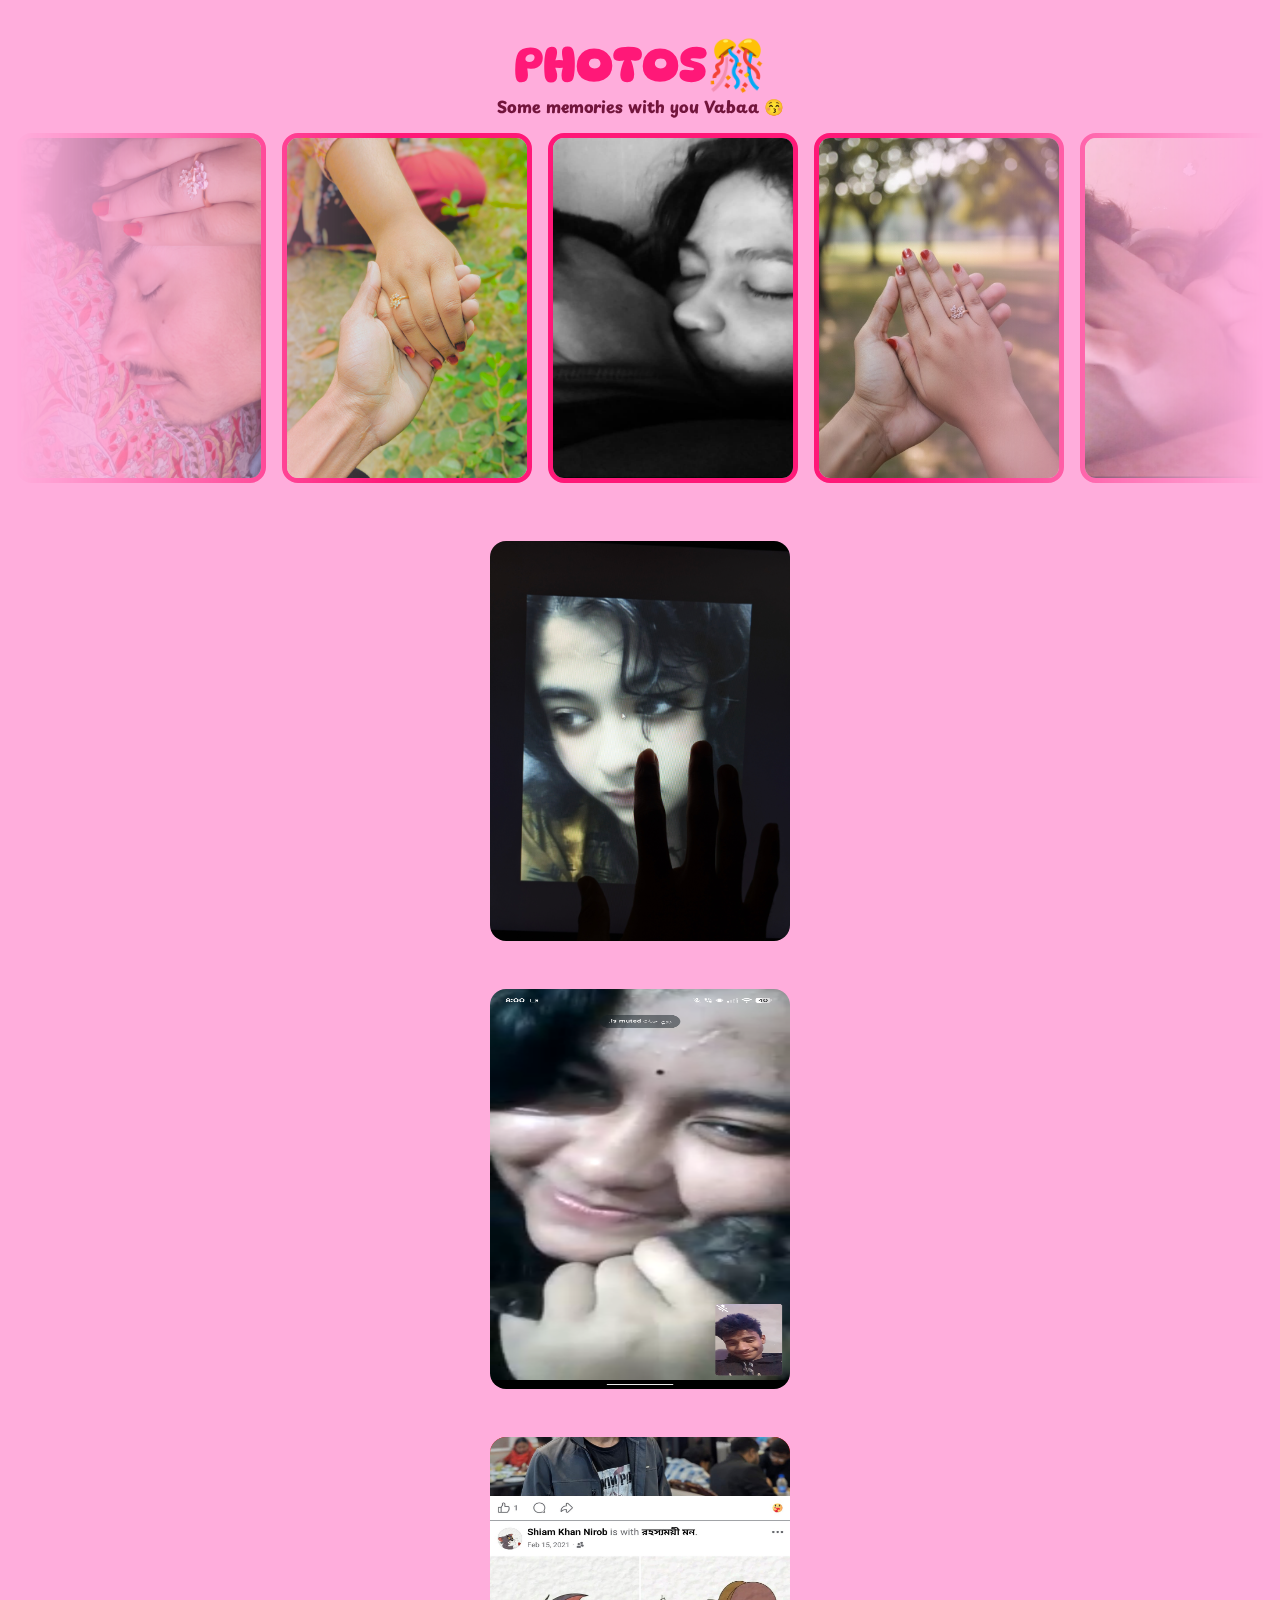
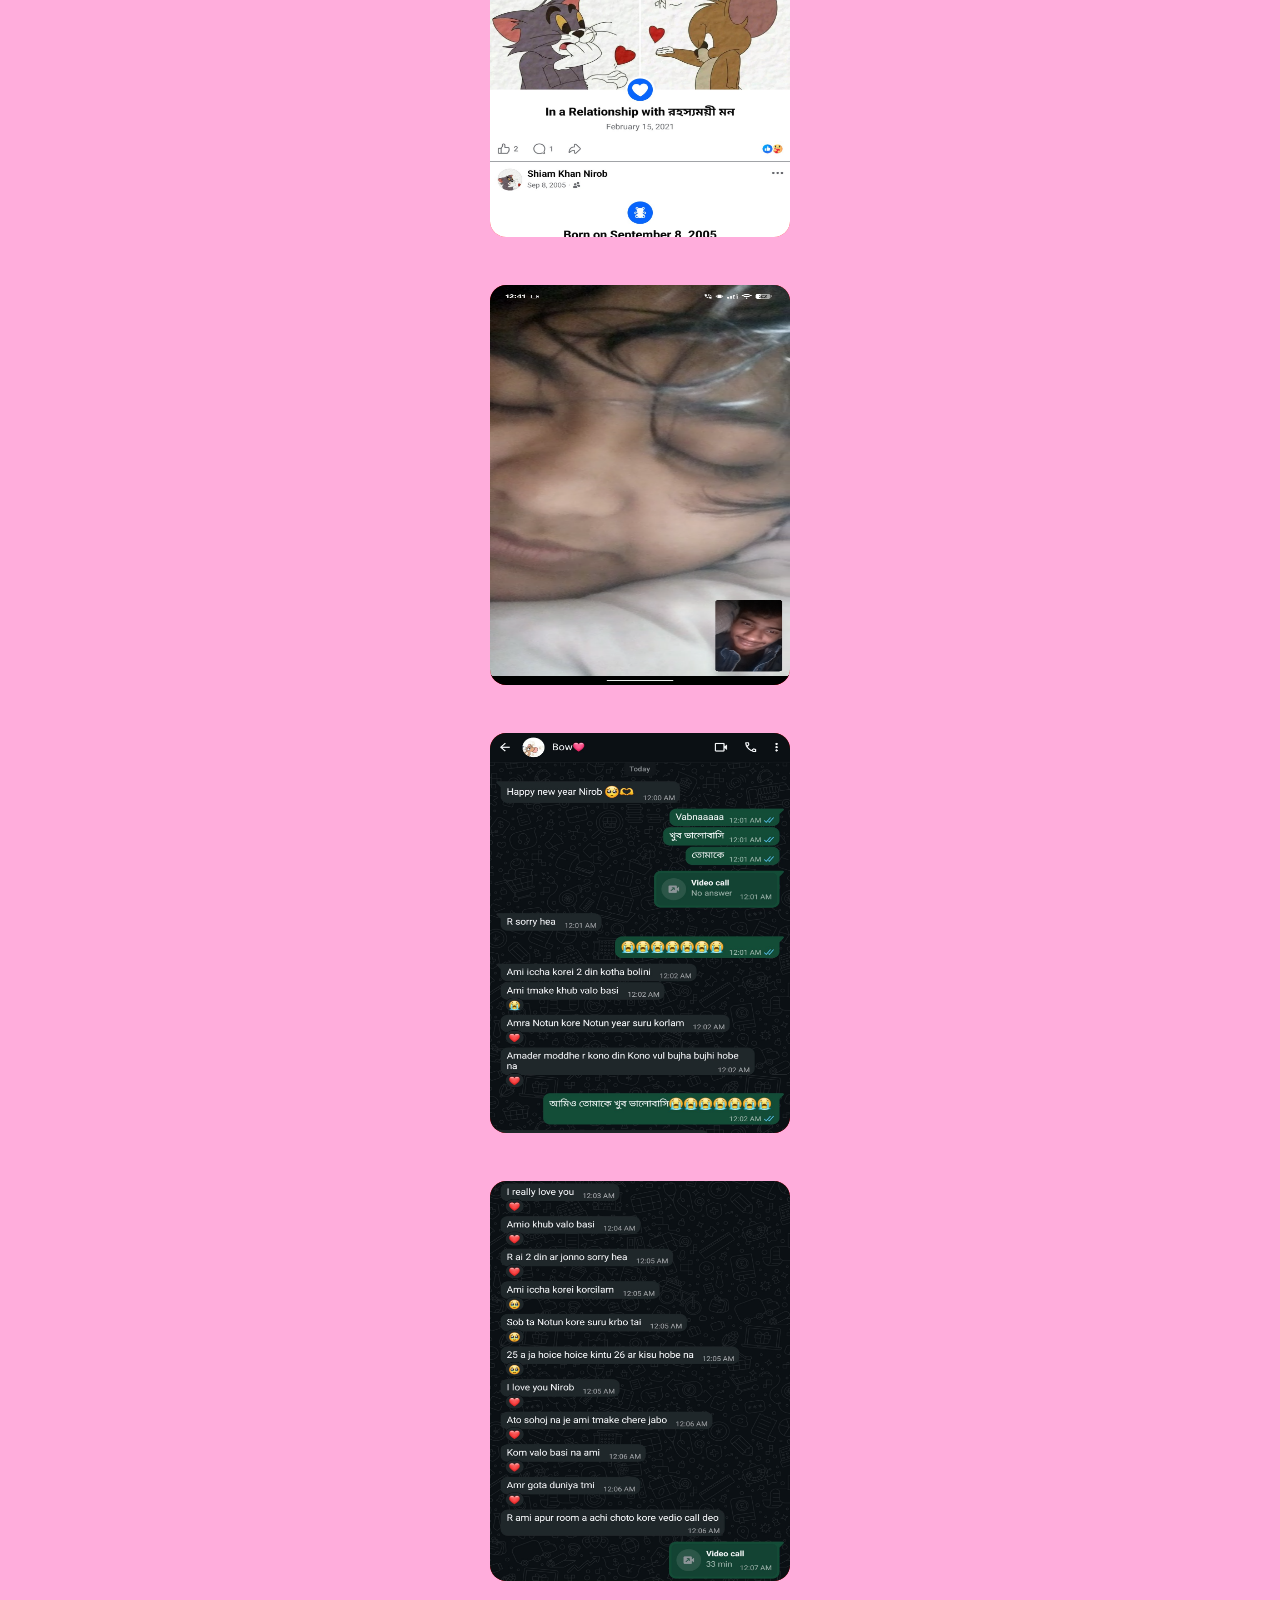
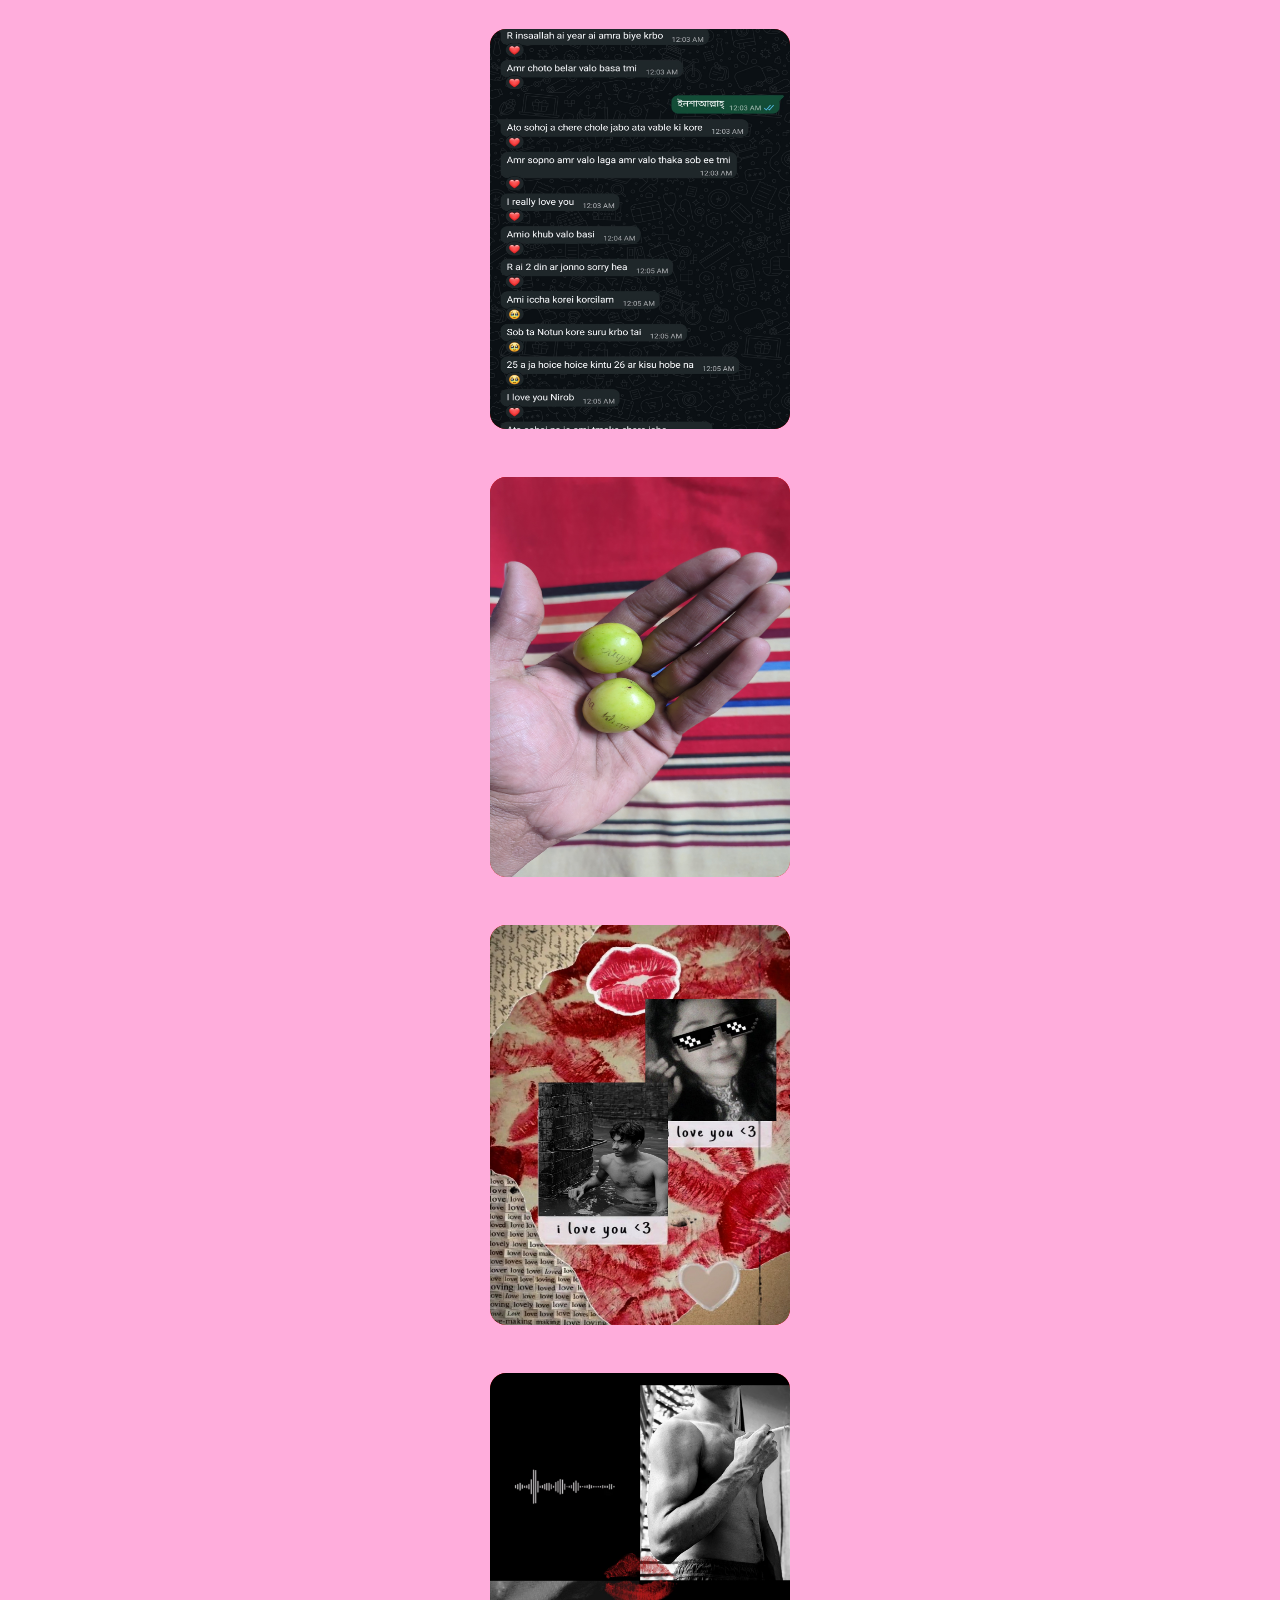
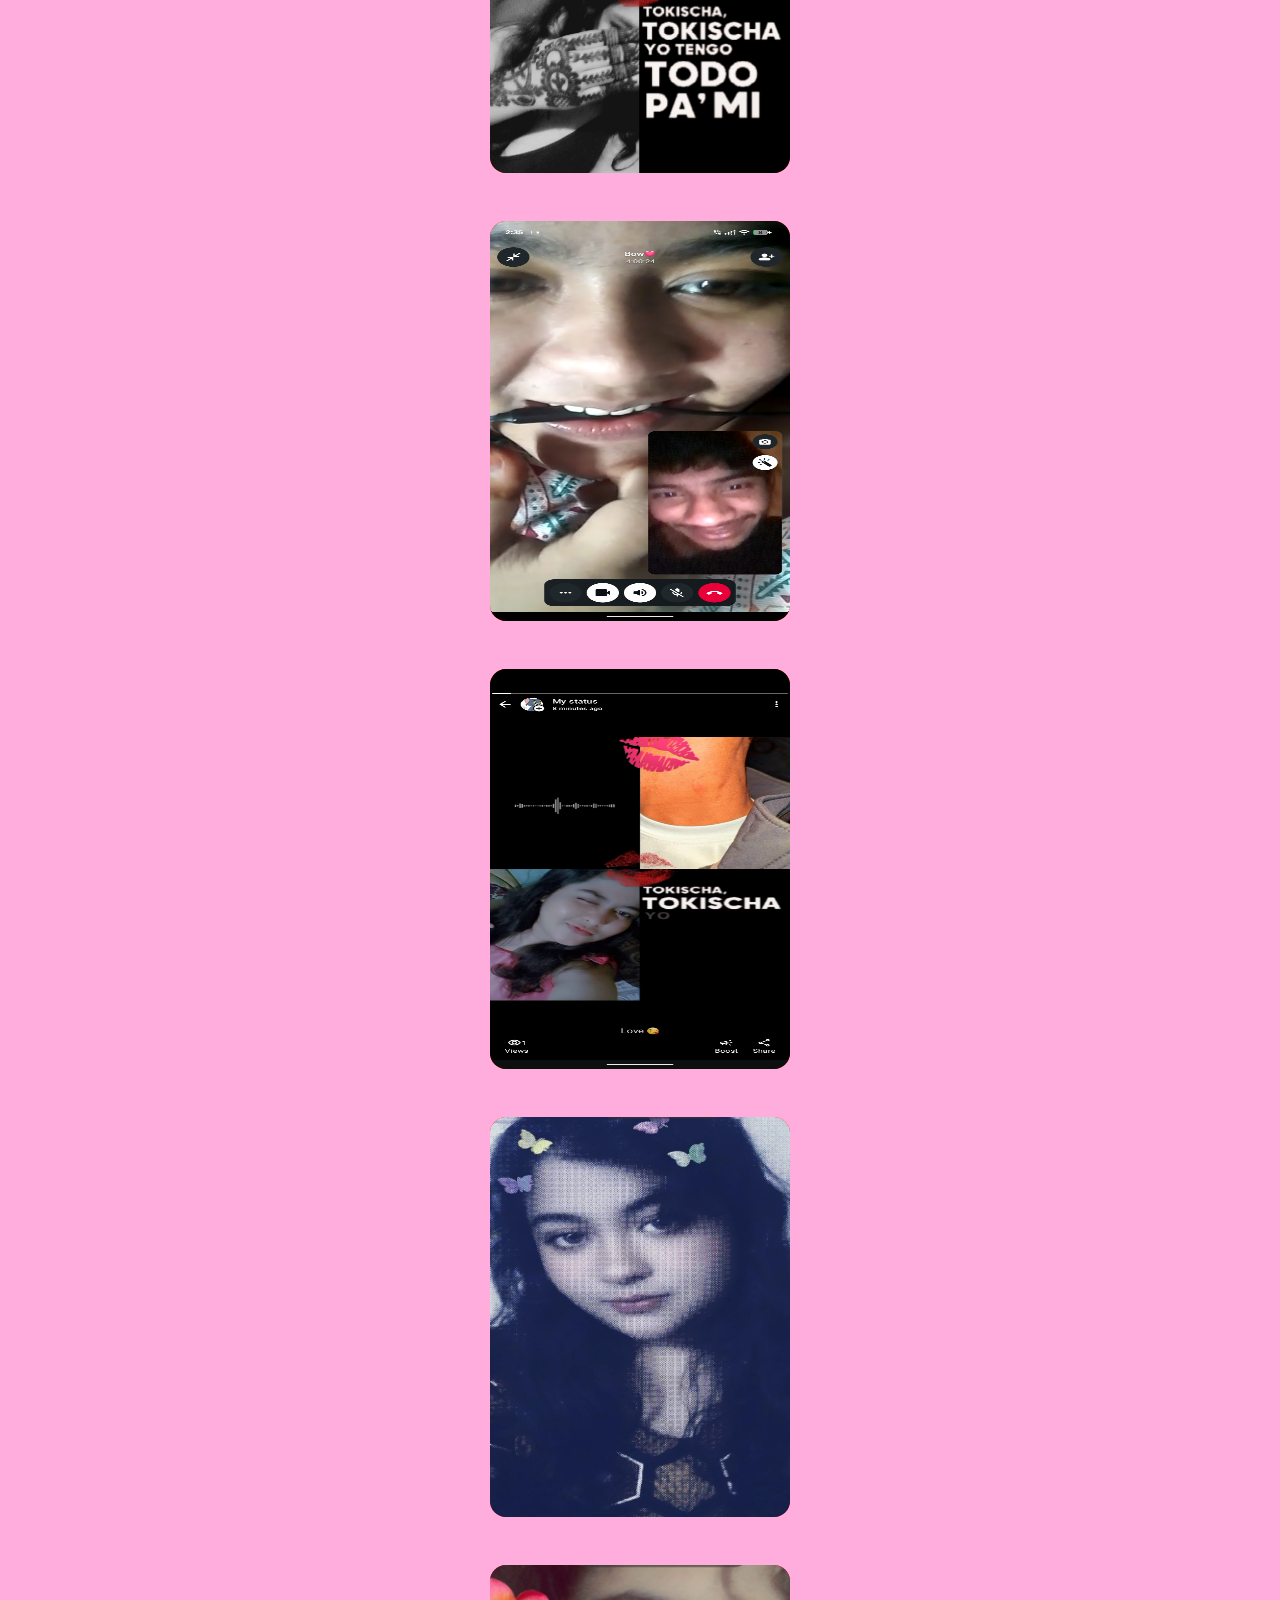
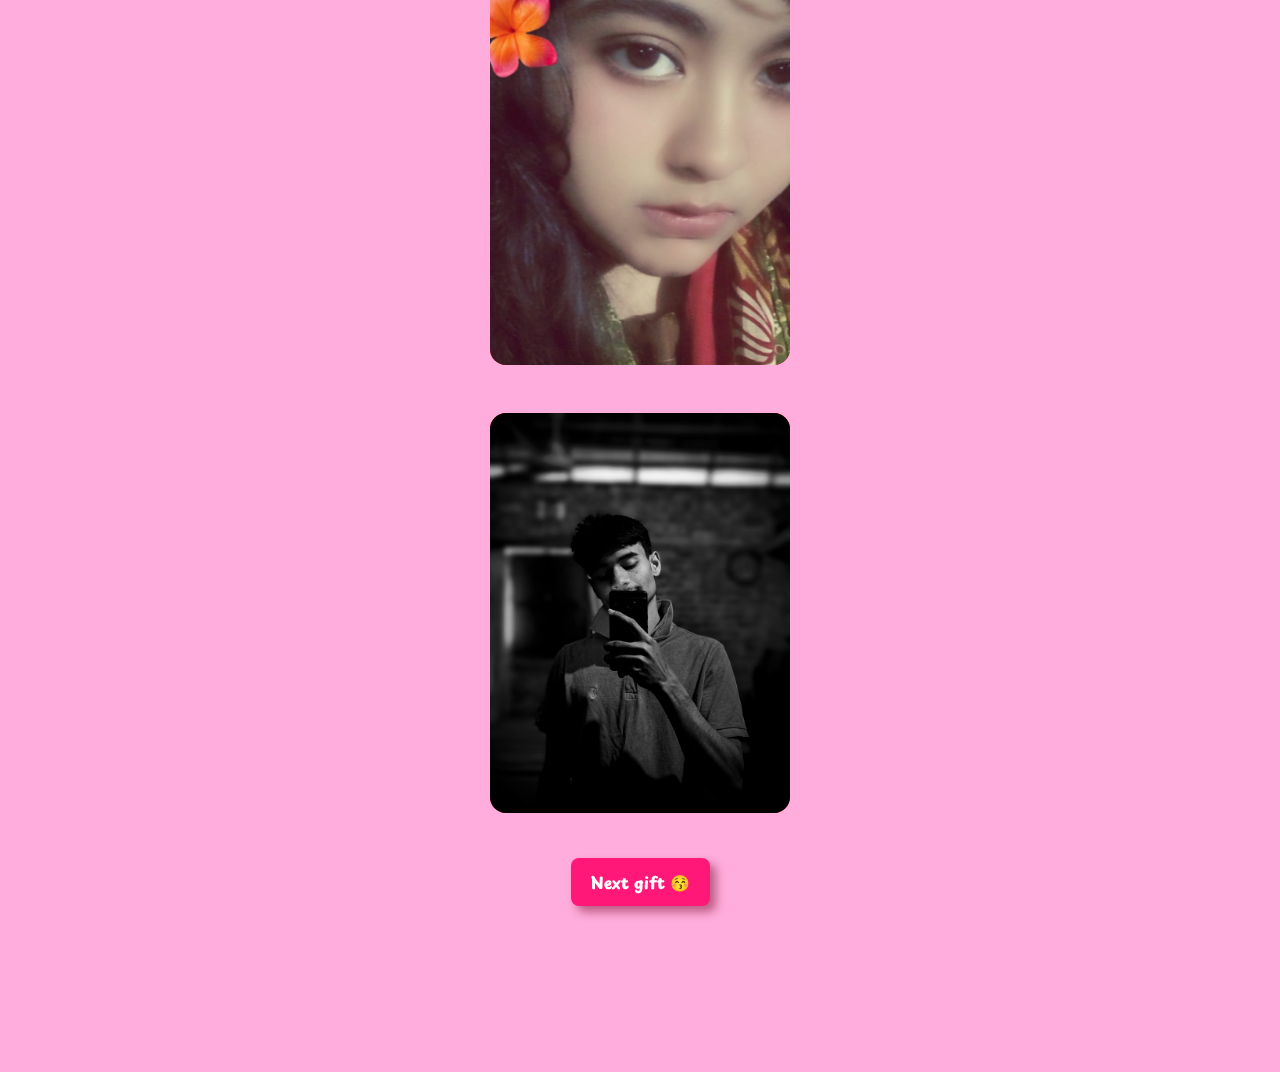
<file: no3.html>
<!DOCTYPE html>
<html lang="en">
<head>
  <meta charset="UTF-8">
  <meta name="viewport" content="width=device-width, initial-scale=1.0">
  <title>For you Vabaa</title>
  <link rel="stylesheet" href="style.css">
  <style>
    *{
      margin: 0;
      padding: 0;
      box-sizing: border-box;
    }

    body {
      max-width: 100%;
      /* height: 100vh; */
      background-color: #ffaddc;
      padding: 1rem;
      text-align: center;
    }

    .scroll {
      margin: 10px auto;
      display: flex;
      overflow-x: auto;
          

      mask-image: linear-gradient(
        to right, 
          rgba(0, 0, 0, 0) 0%,    /* Left edge: Transparent */
          rgba(0, 0, 0, 1) 30%,   /* 20% in: Fully visible */
          rgba(0, 0, 0, 1) 70%,  
          rgba(0, 0, 0, 0) 100%   /* Right edge: Transparent */
      );
    }

    .scroll::-webkit-scrollbar {
      display: none;
    }

    .container {
      display: flex;
      align-items: center;
      justify-content: center;
      gap: 1rem;
      animation: spin 10s infinite linear;
      padding-right: 1rem;
    }

    @keyframes spin {
      from {
        translate: 0;
      }

      to {
        translate: -100%;
      }

    }

    .scroll:hover .container {
      animation-play-state: paused;
    }

    .card {
      flex: 0 0 250px;
      height: 350px;
      font-size: 3rem;
      border-radius: 1rem;
      /* padding: 1rem; */
      /* background-color: blue; */
      text-align: center;
      align-content: center;
      border: 5px solid #ff1878;
      overflow: hidden;

      img {
        width: 100%;
        height: 100%;
      }

    }

   


    .dancing-text {
      margin-top: 20px;
      text-align: center;
      font-size: 3rem;
    }

    

           /* 2. Apply to the text */
    .dancing-text span {
      color: #ff1878;
      display: inline-block; /* Required for transform to work */
      animation: dance 1s infinite ease-in-out;
    }

    @keyframes dance {
      0%, 100% { transform: translateY(0) rotate(0deg); }
      25% { transform: translateY(-10px) rotate(-5deg); }
      75% { transform: translateY(-5px) rotate(5deg); }
    }

           /* 3. Give each word a different delay so they don't move together */
    .dancing-text span:nth-child(1) { animation-delay: 0.1s; }
    .dancing-text span:nth-child(2) { animation-delay: 0.2s; }
    .dancing-text span:nth-child(3) { animation-delay: 0.3s; }
    .dancing-text span:nth-child(4) { animation-delay: 0.4s; }
    .dancing-text span:nth-child(5) { animation-delay: 0.5s; }
    .dancing-text span:nth-child(6) { animation-delay: 0.6s; }
    .dancing-text span:nth-child(7) { animation-delay: 0.7s; }

    p {
      color: #72153c;
      font-weight: 900;
      margin-bottom: 15px;
      text-align: center;
    }

    a {
      display: inline-block;
      text-decoration: none;
      background-color: #ff1878;
      font-weight: 900;
      color: #ffffff;
      padding: 12px 20px;
      margin: 10px;
      margin-bottom: 150px;
      border-radius: 8px;
      box-shadow: 6px 6px 10px #7c0a2c81;
    }


                        /* scroliiiiiiiiiiiiiijhdfjksafhjsagfjkahsgjhfsagf */



    .upornich{ padding: 2rem; padding-top:3rem; margin: 3px;display: flex;flex-direction: column;align-items: center;gap: 3rem;}.block1, .block2 {height: 400px; width: 300px; max-width: 100%; border-radius: 1rem; background: #ff0000; text-align: center; overflow: hidden; align-content: center; img { width: 100%; height: 100%;}}

    .block1 {animation: scrolling1 linear;animation-timeline: view();animation-range: entry 0% cover 50%;}@keyframes scrolling1 {from {opacity: 0;transform: translateX(-150px) scale(0.5) rotate(20deg);}to {opacity: 1; transform: translate(0px) scale(1) ;}}

    .block2 {animation: scrolling2 linear;animation-timeline: view();animation-range: entry 0% cover 50%;}@keyframes scrolling2 {from {opacity: 0;transform: translateX(150px) scale(0.5) rotate(-20deg);}to {opacity: 1; transform: translate(0px) scale(1);}}


  </style>
</head>
<body>
  <heading>
    <h1 class="dancing-text">
      <span>P</span><span>H</span><span>O</span><span>T</span><span>O</span><span>S</span><span>🎊</span>
    </h1>
    <p>Some memories with you Vabaa 😚</p>
  </heading>
  <main class="scroll">
    <div class="container">
      <div class="card"><img src="images/love1.jpg" alt="love pic"></div>
      <div class="card"><img src="images/love2.jpg" alt="love pic"></div>
      <div class="card"><img src="images/love3.jpeg" alt="love pic"></div>
      <div class="card"><img src="images/love4.png" alt="love pic"></div>
      <div class="card"><img src="images/love5.jpg" alt="love pic"></div>
      <div class="card"><img src="images/love6.jpg" alt="love pic"></div>
    </div>
    <div aria-hidden="" class="container">
      <div class="card"><img src="images/love1.jpg" alt="love pic"></div>
      <div class="card"><img src="images/love2.jpg" alt="love pic"></div>
      <div class="card"><img src="images/love3.jpeg" alt="love pic"></div>
      <div class="card"><img src="images/love4.png" alt="love pic"></div>
      <div class="card"><img src="images/love5.jpg" alt="love pic"></div>
      <div class="card"><img src="images/love6.jpg" alt="love pic"></div>
    </div>
    <div aria-hidden="" class="container">
      <div class="card"><img src="images/love1.jpg" alt="love pic"></div>
      <div class="card"><img src="images/love2.jpg" alt="love pic"></div>
      <div class="card"><img src="images/love3.jpeg" alt="love pic"></div>
      <div class="card"><img src="images/love4.png" alt="love pic"></div>
      <div class="card"><img src="images/love5.jpg" alt="love pic"></div>
      <div class="card"><img src="images/love6.jpg" alt="love pic"></div>
    </div>
    
    
  </main>

    <div class="upornich">
        <div class="block1"><img src="images/lovein1.jpg" alt="love pic"></div>
        <div class="block2"><img src="images/lovein2.png" alt="love pic"></div>
        <div class="block1"><img src="images/lovein3.png" alt="love pic"></div>
        <div class="block2"><img src="images/lovein4.png" alt="love pic"></div>
        <div class="block1"><img src="images/lovein5.png" alt="love pic"></div>
        <div class="block2"><img src="images/lovein6.png" alt="love pic"></div>
        <div class="block1"><img src="images/lovein7.png" alt="love pic"></div>
        <div class="block2"><img src="images/love20.jpeg" alt="love pic"></div>
        <div class="block1"><img src="images/lovein8.png" alt="love pic"></div>
        <div class="block2"><img src="images/lovein9.png" alt="love pic"></div>
        <div class="block1"><img src="images/lovein10.png" alt="love pic"></div>
        <div class="block2"><img src="images/lovein11.png" alt="love pic"></div>
        <div class="block1"><img src="images/lovein12.jpg" alt="love pic"></div>
        <div class="block2"><img src="images/lovein13.jpg" alt="love pic"></div>
        <div class="block1"><img src="images/lovein14.jpg" alt="love pic"></div>
    </div>

  <a href="gift.html">Next gift 😚</a>
  <div class="bubbles">
        <div class="bubble-container">
            <div class="heart-bubble">❤️</div>
            <div class="heart-bubble">💖</div>
            <div class="heart-bubble">❤️</div>
            <div class="heart-bubble">💕</div>
            <div class="heart-bubble">❤️</div>
            <div class="heart-bubble">🩷</div>    
            <div class="heart-bubble">💕</div>
            <div class="heart-bubble">✨</div>
            <div class="heart-bubble">💖</div>
            <div class="heart-bubble">❤️</div>
            <div class="heart-bubble">💕</div>
        </div>
  </div>

</body>
</html>
</file>
<file: style.css>
@import url('https://fonts.googleapis.com/css2?family=Caveat:wght@400..700&family=Coiny&family=Concert+One&family=DynaPuff:wght@400..700&family=Playpen+Sans:wght@100..800&display=swap');


:root {
  --heading: #d10057;
  --for-p: #520525;
  --doddy: #ffaddc;
  --connt: #ff7fb0;
  --ancer: #ff1878;
}



              /* BUUUUUUUUUUUBLEEEEEESSSSSSSSSSSSS */

.bubble-container {
  position: fixed;
  top: 0;
  left: 0;
  width: 100%;
  height: 100%;
  z-index: -1; /* Puts it behind your content */
  overflow: hidden;
}

.heart-bubble {
  position: absolute;
  bottom: -50px;
  font-size: 24px;
  opacity: 0;
  animation: floatUp 6s linear infinite;
}

/* Stagger the bubbles so they don't all rise at once */
.heart-bubble:nth-child(1) { left: 10%; animation-delay: 0s; }
.heart-bubble:nth-child(2) { left: 90%; animation-delay: 1s; font-size: 30px; }
.heart-bubble:nth-child(3) { left: 30%; animation-delay: 1.5s; }
.heart-bubble:nth-child(4) { left: 70%; animation-delay: 2s; font-size: 20px; }
.heart-bubble:nth-child(5) { left: 10%; animation-delay: 2.5s; }
.heart-bubble:nth-child(6) { left: 35%; animation-delay: 3s; font-size: 20px; }
.heart-bubble:nth-child(7) { left: 30%; animation-delay: 3.6s; }
.heart-bubble:nth-child(8) { left: 80%; animation-delay: 4s; font-size: 30px; }
.heart-bubble:nth-child(9) { left: 65%; animation-delay: 4.5s; font-size: 20px; }
.heart-bubble:nth-child(10) { left: 65%; animation-delay: 5.6s; }
.heart-bubble:nth-child(11) { left: 48%; animation-delay: 5s; font-size: 30px; }

@keyframes floatUp {
  0% {
    transform: translateY(0) rotate(0deg);
    opacity: 1;
  }
  100% {
    transform: translateY(-110vh) rotate(360deg);
    opacity: 0;
  }
}



    /* DDDDDDDDDDDDAAAAAAAAAAAAAAAAANNNNNNNNNNNNNCCCCCCCCCCCCCCIIIIIIIIIINNNNNNGGGGGGGGGGG */



         @keyframes dance {
            0%, 100% { transform: translateY(0) rotate(0deg); }
            25% { transform: translateY(-10px) rotate(-5deg); }
            75% { transform: translateY(-5px) rotate(5deg); }
        }

           /* 2. Apply to the text */
        .dancing-text span {
            color: #ff006a;
            display: inline-block; /* Required for transform to work */
            animation: dance 1s infinite ease-in-out;
        }

           /* 3. Give each word a different delay so they don't move together */
        .dancing-text span:nth-child(1) { animation-delay: 0.1s; }
        .dancing-text span:nth-child(2) { animation-delay: 0.2s; }
        .dancing-text span:nth-child(3) { animation-delay: 0.3s; }
        .dancing-text span:nth-child(4) { animation-delay: 0.4s; }
        .dancing-text span:nth-child(5) { animation-delay: 0.5s; }


        h1, h2, h3 {
          font-family: "DynaPuff";
        }

        p {
          color: #520525;
          font-weight: 900;
        }

        body {
          font-family: "Playpen Sans", cursive;
        }


@view-transition {
  navigation: auto;
}
</file>
